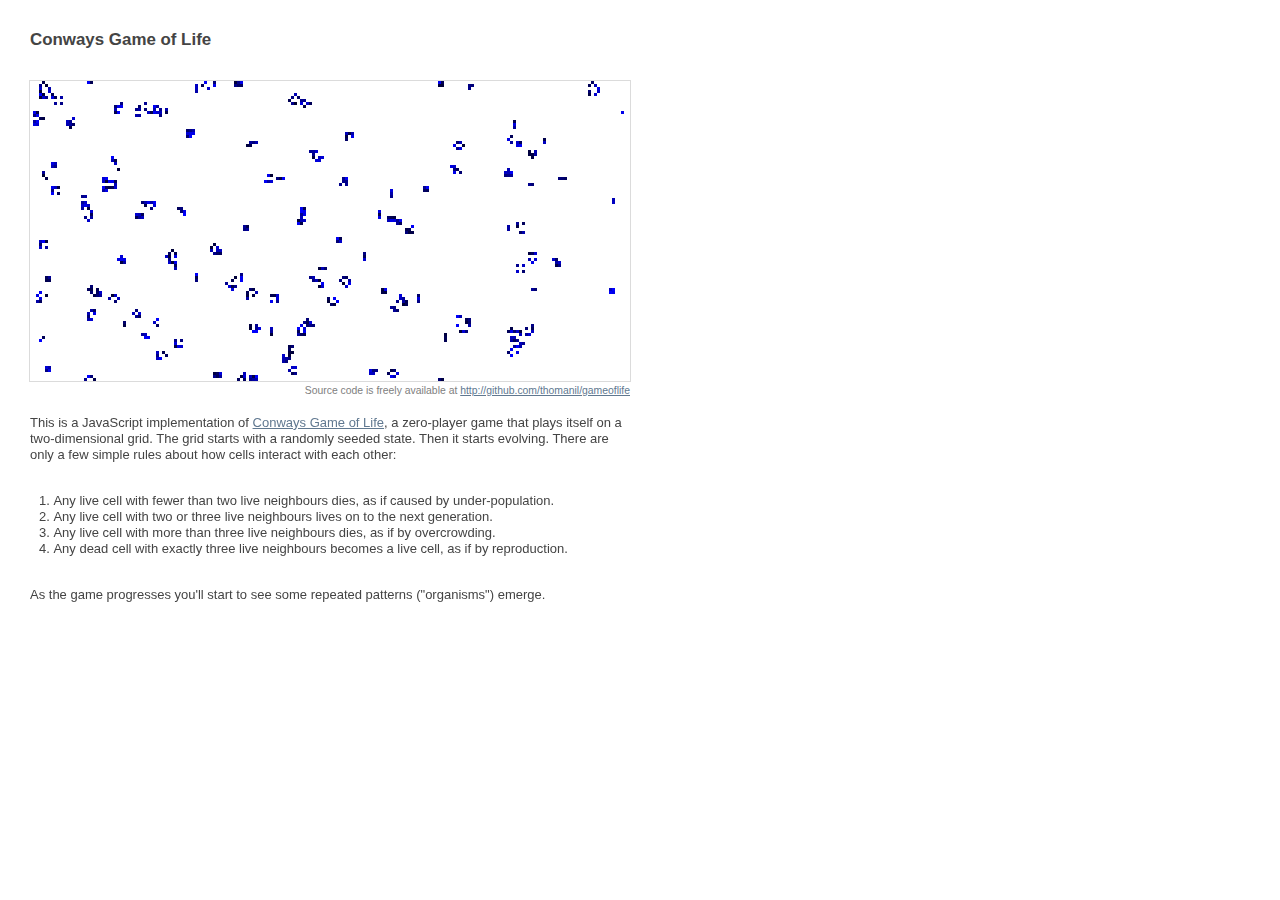
<file: public/index.html>
<!doctype html>  
<html>
<head>
  <meta charset="utf-8">
  <title>Conways Game of Life</title>
  <meta name="description" content="A tiny implementation of Conways Game of Life">
  <meta name="author" content="Thomas Kjeldahl Nilsson">
  <link rel="stylesheet" href="css/style.css?v=2">
  <script src="js/libs/modernizr-1.6.min.js"></script>
</head>

<body>

  <div id="container">
    <header>
		<h1 id="title">Conways Game of Life</h1>
    </header>
    
    <div id="main">

		<canvas id="viewport"></canvas>
		<section id="github-reference">Source code is freely available at <a href="http://github.com/thomanil/gameoflife">http://github.com/thomanil/gameoflife</a></section>	

		<section>
			This is a JavaScript implementation of <a href="http://en.wikipedia.org/wiki/Conway%27s_Game_of_Life">Conways Game of Life</a>, a zero-player 	game that plays itself on a two-dimensional grid. The grid starts with a randomly seeded state. Then it starts evolving. There are only a few simple rules about how cells interact with each other:</section>
		
		<section>	
	 	
	
	<ol>
	    <li>Any live cell with fewer than two live neighbours dies, as if caused by under-population.</li>
	    <li>Any live cell with two or three live neighbours lives on to the next generation.</li>
   		<li>Any live cell with more than three live neighbours dies, as if by overcrowding.</li>
	    <li>Any dead cell with exactly three live neighbours becomes a live cell, as if by reproduction.</li>
			
			</ol>
		</section>	
			
<section>As the game progresses you'll start to see some repeated patterns ("organisms") emerge.</section>

    </div>
    
    <footer>

    </footer>
  </div> <!--! end of #container -->

   <script src="js/plugins.js"></script>
   <script src="js/libs/underscore-min.js"></script>
   <script src="js/libs/Grid.js"></script>
   <script src="js/gameOfLife.js"></script>
 
	<script>gameOfLife.begin();</script>

</body>
</html>
</file>
<file: public/css/style.css>
/* 
  HTML5 ✰ Boilerplate 
  
  style.css contains a reset, font normalization and some base styles.
  
  credit is left where credit is due.
  much inspiration was taken from these projects:
    yui.yahooapis.com/2.8.1/build/base/base.css
    camendesign.com/design/
    praegnanz.de/weblog/htmlcssjs-kickstart
*/

/* 
  html5doctor.com Reset Stylesheet (Eric Meyer's Reset Reloaded + HTML5 baseline)
  v1.4 2009-07-27 | Authors: Eric Meyer & Richard Clark
  html5doctor.com/html-5-reset-stylesheet/
*/

html, body, div, span, object, iframe,
h1, h2, h3, h4, h5, h6, p, blockquote, pre,
abbr, address, cite, code,
del, dfn, em, img, ins, kbd, q, samp,
small, strong, sub, sup, var,
b, i,
dl, dt, dd, ol, ul, li,
fieldset, form, label, legend,
table, caption, tbody, tfoot, thead, tr, th, td,
article, aside, canvas, details, figcaption, figure, 
footer, header, hgroup, menu, nav, section, summary,
time, mark, audio, video {
  margin:0;
  padding:0;
  border:0;
  outline:0;
  font-size:100%;
  vertical-align:baseline;
  background:transparent;
}                  

article, aside, details, figcaption, figure,
footer, header, hgroup, menu, nav, section { 
    display:block;
}

nav ul { list-style:none; }

blockquote, q { quotes:none; }

blockquote:before, blockquote:after,
q:before, q:after { content:''; content:none; }

a { margin:0; padding:0; font-size:100%; vertical-align:baseline; background:transparent; }

ins { background-color:#ff9; color:#000; text-decoration:none; }

mark { background-color:#ff9; color:#000; font-style:italic; font-weight:bold; }

del { text-decoration: line-through; }

abbr[title], dfn[title] { border-bottom:1px dotted; cursor:help; }

/* tables still need cellspacing="0" in the markup */
table { border-collapse:collapse; border-spacing:0; }

hr { display:block; height:1px; border:0; border-top:1px solid #ccc; margin:1em 0; padding:0; }

input, select { vertical-align:middle; }

/* END RESET CSS */


/* fonts.css from the YUI Library: developer.yahoo.com/yui/
   Refer to developer.yahoo.com/yui/3/cssfonts/ for font sizing percentages

  There are three custom edits:
   * remove arial, helvetica from explicit font stack
   * we normalize monospace styles ourselves
   * table font-size is reset in the HTML5 reset above so there is no need to repeat
*/
body { font:13px/1.231 sans-serif; *font-size:small; } /* hack retained to preserve specificity */

select, input, textarea, button { font:99% sans-serif; }

/* normalize monospace sizing 
 * en.wikipedia.org/wiki/MediaWiki_talk:Common.css/Archive_11#Teletype_style_fix_for_Chrome
 */
pre, code, kbd, samp { font-family: monospace, sans-serif; }
 

/* 
 * minimal base styles 
 */


body, select, input, textarea { 
  /* #444 looks better than black: twitter.com/H_FJ/statuses/11800719859 */ 
  color: #444; 
  /* set your base font here, to apply evenly */
  /* font-family: Georgia, serif;  */   
}

/* Headers (h1,h2,etc) have no default font-size or margin,
   you'll want to define those yourself. */ 
h1,h2,h3,h4,h5,h6 { font-weight: bold; }

/* always force a scrollbar in non-IE */ 
html { overflow-y: scroll; }

 
/* Accessible focus treatment: people.opera.com/patrickl/experiments/keyboard/test */
a:hover, a:active { outline: none; }

a, a:active, a:visited { color: #607890; }
a:hover { color: #036; }


ul, ol { margin-left: 1.8em; }
ol { list-style-type: decimal; }

/* Remove margins for navigation lists */
nav ul, nav li { margin: 0; } 

small { font-size: 85%; }
strong, th { font-weight: bold; }

td, td img { vertical-align: top; } 

sub { vertical-align: sub; font-size: smaller; }
sup { vertical-align: super; font-size: smaller; }

pre { 
  padding: 15px; 
  
  /* www.pathf.com/blogs/2008/05/formatting-quoted-code-in-blog-posts-css21-white-space-pre-wrap/ */
  white-space: pre; /* CSS2 */
  white-space: pre-wrap; /* CSS 2.1 */
  white-space: pre-line; /* CSS 3 (and 2.1 as well, actually) */
  word-wrap: break-word; /* IE */
}
 
textarea { overflow: auto; } /* thnx ivannikolic! www.sitepoint.com/blogs/2010/08/20/ie-remove-textarea-scrollbars/ */

.ie6 legend, .ie7 legend { margin-left: -7px; } /* thnx ivannikolic! */

/* align checkboxes, radios, text inputs with their label
   by: Thierry Koblentz tjkdesign.com/ez-css/css/base.css  */
input[type="radio"] { vertical-align: text-bottom; }
input[type="checkbox"] { vertical-align: bottom; }
.ie7 input[type="checkbox"] { vertical-align: baseline; }
.ie6 input { vertical-align: text-bottom; }

/* hand cursor on clickable input elements */
label, input[type=button], input[type=submit], button { cursor: pointer; }
 
/* webkit browsers add a 2px margin outside the chrome of form elements */  
button, input, select, textarea { margin: 0; }

/* colors for form validity */
input:valid, textarea:valid   {  }
input:invalid, textarea:invalid { 
      border-radius: 1px;
    -moz-box-shadow: 0px 0px 5px red; 
 -webkit-box-shadow: 0px 0px 5px red; 
         box-shadow: 0px 0px 5px red;
}
.no-boxshadow input:invalid, 
.no-boxshadow textarea:invalid { background-color: #f0dddd; }


/* These selection declarations have to be separate.
   No text-shadow: twitter.com/miketaylr/status/12228805301 
   Also: hot pink. */
::-moz-selection{ background: #FF5E99; color:#fff; text-shadow: none; }
::selection { background:#FF5E99; color:#fff; text-shadow: none; } 

/*  j.mp/webkit-tap-highlight-color */
a:link { -webkit-tap-highlight-color: #FF5E99; } 

/* make buttons play nice in IE:    
   www.viget.com/inspire/styling-the-button-element-in-internet-explorer/ */
button {  width: auto; overflow: visible; }
 
/* bicubic resizing for non-native sized IMG: 
   code.flickr.com/blog/2008/11/12/on-ui-quality-the-little-things-client-side-image-resizing/ */
.ie7 img { -ms-interpolation-mode: bicubic; }



/* 
 * Non-semantic helper classes 
 */

/* for image replacement */
.ir { display: block; text-indent: -999em; overflow: hidden; background-repeat: no-repeat; text-align: left; direction: ltr; }

/* Hide for both screenreaders and browsers
   css-discuss.incutio.com/wiki/Screenreader_Visibility */
.hidden { display: none; visibility: hidden; } 

/* Hide only visually, but have it available for screenreaders 
   www.webaim.org/techniques/css/invisiblecontent/  &  j.mp/visuallyhidden  */
.visuallyhidden { position: absolute !important;    
  clip: rect(1px 1px 1px 1px); /* IE6, IE7 */
  clip: rect(1px, 1px, 1px, 1px); }

/* Hide visually and from screenreaders, but maintain layout */
.invisible { visibility: hidden; }

/* >> The Magnificent CLEARFIX: Updated to prevent margin-collapsing on child elements << j.mp/bestclearfix */
.clearfix:before, .clearfix:after {
  content: "\0020"; display: block; height: 0; visibility: hidden;	
} 

.clearfix:after { clear: both; }
/* Fix clearfix: blueprintcss.lighthouseapp.com/projects/15318/tickets/5-extra-margin-padding-bottom-of-page */
.clearfix { zoom: 1; }






 /* Primary Styles
    Author: 
 */















/*
 * Media queries for responsive design
 * These follow after primary styles so they will successfully override. 
 */

@media all and (orientation:portrait) { 
  /* Style adjustments for portrait mode goes here */
  
}

@media all and (orientation:landscape) { 
  /* Style adjustments for landscape mode goes here */
  
}

/* Grade-A Mobile Browsers (Opera Mobile, iPhone Safari, Android Chrome)  
   Consider this: www.cloudfour.com/css-media-query-for-mobile-is-fools-gold/ */
@media screen and (max-device-width: 480px) {
  
  
  /* Uncomment if you don't want iOS and WinMobile to mobile-optimize the text for you
     j.mp/textsizeadjust 
  html { -webkit-text-size-adjust:none; -ms-text-size-adjust:none; } */
}

/* 
 * print styles
 * inlined to avoid required HTTP connection www.phpied.com/delay-loading-your-print-css/ 
 */
@media print {
  * { background: transparent !important; color: #444 !important; text-shadow: none !important; }
  a, a:visited { color: #444 !important; text-decoration: underline; }
  a:after { content: " (" attr(href) ")"; } 
  abbr:after { content: " (" attr(title) ")"; }
  .ir a:after { content: ""; }  /* Don't show links for images */
  pre, blockquote { border: 1px solid #999; page-break-inside: avoid; }
  thead { display: table-header-group; } /* css-discuss.incutio.com/wiki/Printing_Tables */ 
  tr, img { page-break-inside: avoid; }
  @page { margin: 0.5cm; }
  p, h2, h3 { orphans: 3; widows: 3; }
  h2, h3{ page-break-after: avoid; }
}


#main {
	margin: 30px;
	width: 600px;
}

#title {
	margin: 30px;
	font-size: 130%;
}

#github-reference {
	color: gray;
	font-size: 80%;
	float: right;
	margin: 0px;
}

section {
	margin: 30px 0px 30px 0px;
}

canvas {

	outline-style: solid;
	outline-color: #DBDBDB;
	outline-width: thin;
}
</file>
